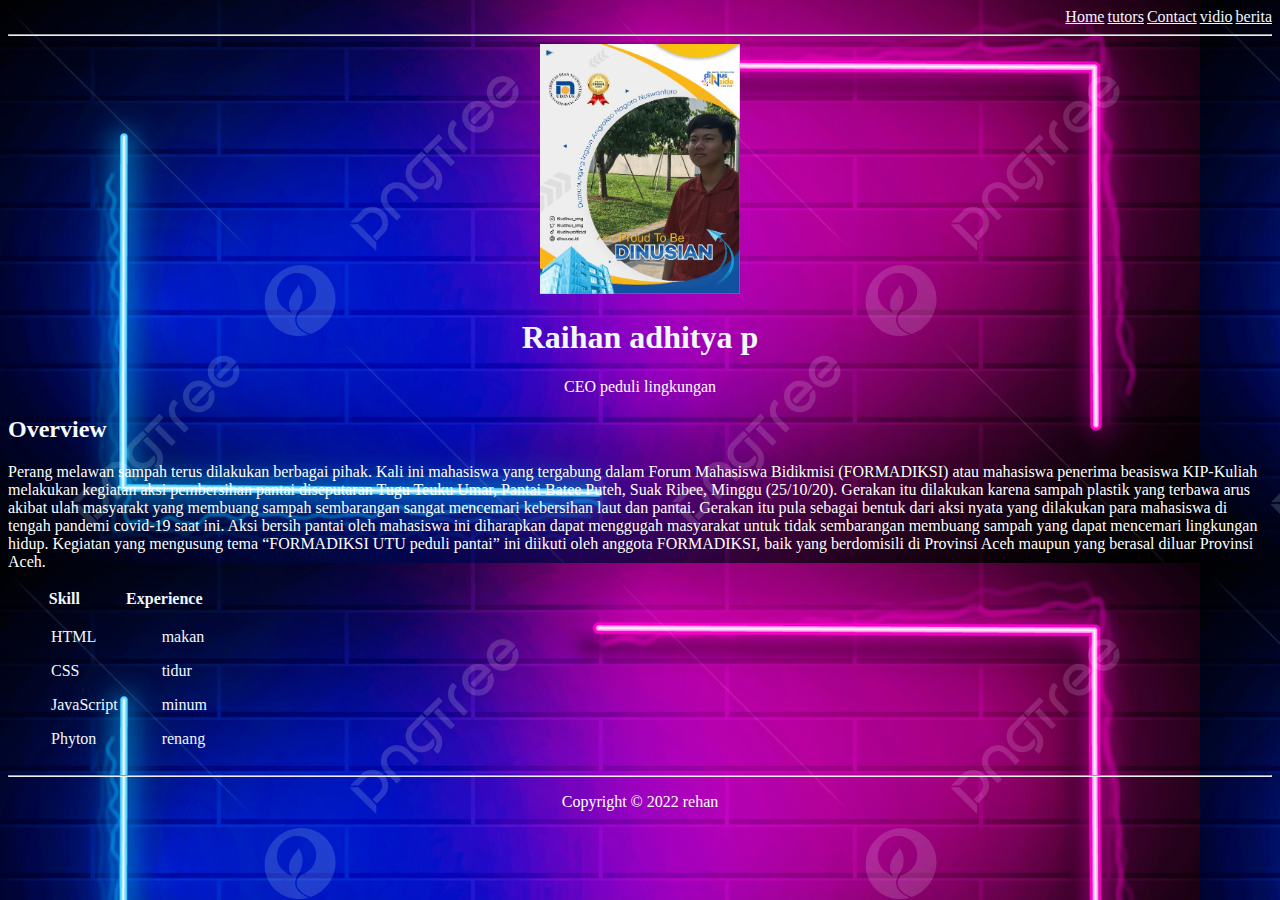
<file: index.html>
<!DOCTYPE html>
<html lang="en">

<head>
    <meta charset="UTF-8">
    <meta http-equiv="X-UA-Compatible" content="IE=edge">
    <meta name="viewport" content="width=device-width, initial-scale=1.0">
    <!--link rel untuk menghubungkan ke file lain/sumber lain-->
    <link rel="stylesheet" type="text/css" href="style.css">
    <title>Portofolio rehan</title> 
</head>

<body>
    <header>
        <nav>
                <a href="index.html" class="main">Home</a>
                <a href="tutors.html" class="not-main"> tutors</a>
                <a href="contact.html" class="not-main">Contact</a>
                <a href="about.html" class="not-main">vidio</a>
                <a href="berita.html" class="main">berita</a>
            </nav>
    </header>

    <hr />

    <header style="text-align: center;">
        <img src="10321.jpg" alt="rehan foto" width="200">
        <h1>Raihan adhitya p</h1>
        <p>CEO peduli lingkungan</p>
    </header>

    <article class="text-align">
        <h2>Overview</h2>
        <p>
            Perang melawan sampah terus dilakukan berbagai pihak. Kali ini mahasiswa yang tergabung dalam  Forum Mahasiswa Bidikmisi (FORMADIKSI) atau mahasiswa penerima beasiswa KIP-Kuliah melakukan  kegiatan aksi pembersihan pantai diseputaran Tugu Teuku Umar, Pantai Batee Puteh, Suak Ribee, Minggu (25/10/20).

Gerakan itu dilakukan karena sampah plastik yang terbawa arus akibat ulah masyarakt yang membuang sampah sembarangan sangat mencemari kebersihan laut dan pantai. Gerakan itu pula sebagai bentuk dari aksi nyata yang dilakukan para mahasiswa di tengah pandemi covid-19 saat ini. Aksi bersih pantai oleh mahasiswa ini diharapkan dapat menggugah masyarakat untuk tidak sembarangan membuang sampah yang dapat mencemari lingkungan hidup.

Kegiatan yang mengusung tema “FORMADIKSI UTU peduli pantai” ini diikuti oleh anggota FORMADIKSI, baik yang berdomisili di Provinsi Aceh maupun yang berasal diluar Provinsi Aceh.
        </p>
    </article>

    <div>
        <table>
            <thead>
                <tr>
                    <th>Skill</th>
                    <th>Experience</th>
                </tr>
            </thead>
            <tbody>
                <tr>
                    <td>
                        <ul>HTML</ul>
                        <ul>CSS</ul>
                        <ul>JavaScript</ul>
                        <ul>Phyton</ul>
                    </td>
                    <td>
                        <ul>makan</ul>
                        <ul>tidur</ul>
                        <ul>minum</ul>
                        <ul>renang</ul>
                    </td>
                </tr>
            </tbody>
        </table>
    </div>

    <hr>
    <footer style="text-align: center;">
        <p style="text-align: center;">Copyright &copy; 2022 rehan</p>
    </footer>
</body>


</html>
</file>
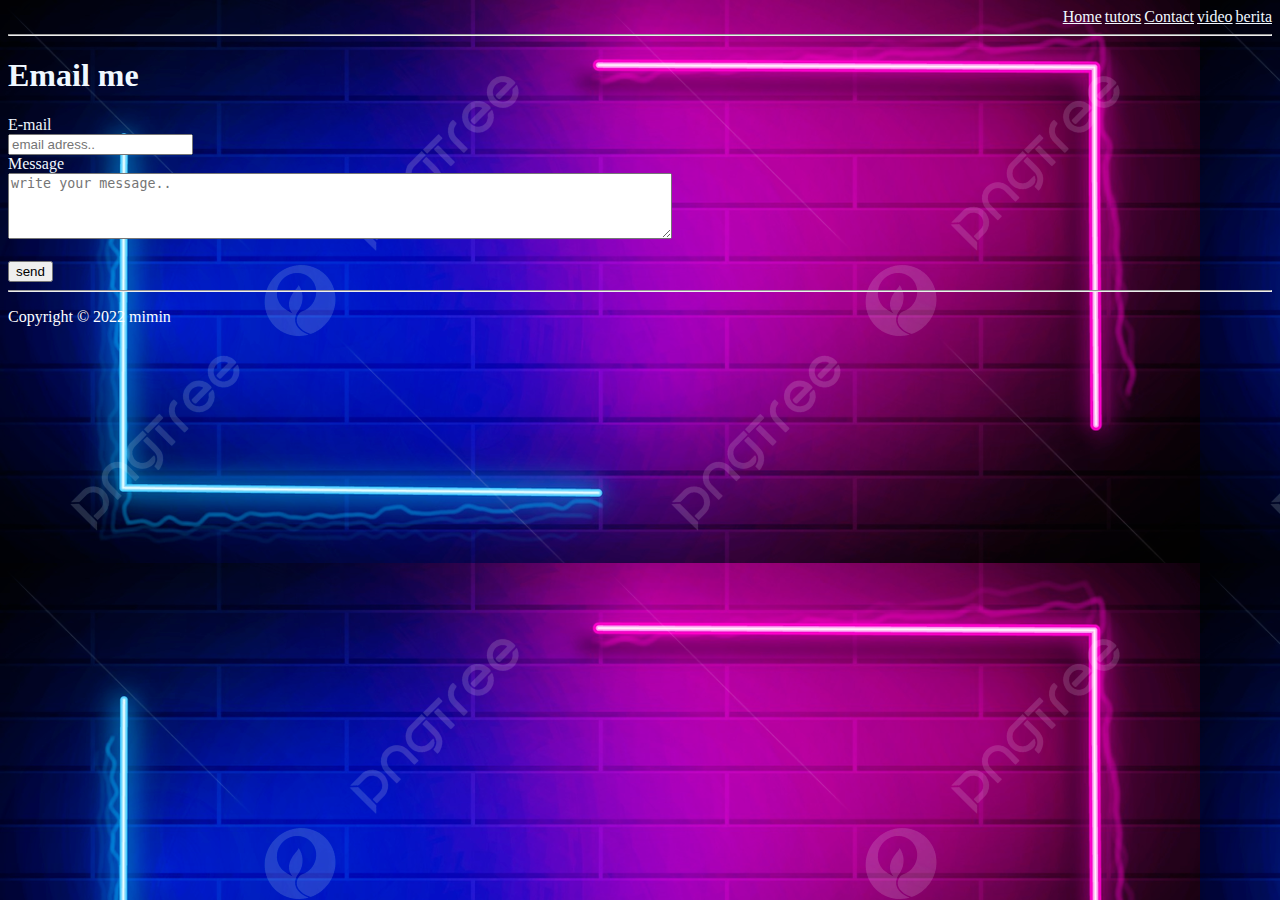
<file: contact.html>
<!DOCTYPE html>
<html lang="en">

<head>
    <meta charset="UTF-8">
    <meta http-equiv="X-UA-Compatible" content="IE=edge">
    <meta name="viewport" content="width=device-width, initial-scale=1.0">
    <title>Document</title>
    <link rel="stylesheet" href="./style.css">
</head>

<body>
    <header>
        <nav>
            <a href="index.html" class="main">Home</a>
            <a href="tutors.html" class="not-main">tutors</a>
            <a href="contact.html" class="not-main">Contact</a>
            <a href="about.html" class="not-main">video</a>
            <a href="berita.html" class="main">berita</a>
        </nav>

    </header>

    <hr />

    <div>
        <h1>Email me</h1>
        <form>
            <label for="email">E-mail</label><br>
            <input type="email" name="email" placeholder="email adress.."><br>
            <label for="message">Message</label><br>
            <textarea name="message" placeholder="write your message.." rows="4" cols="80"></textarea>
            <br><br>
            <input type="submit" value="send">
        </form>
    </div>

    <hr>
    <footer class="text-align">
        <p>Copyright &copy; 2022 mimin</p>
    </footer>
</body>

</html>
</file>
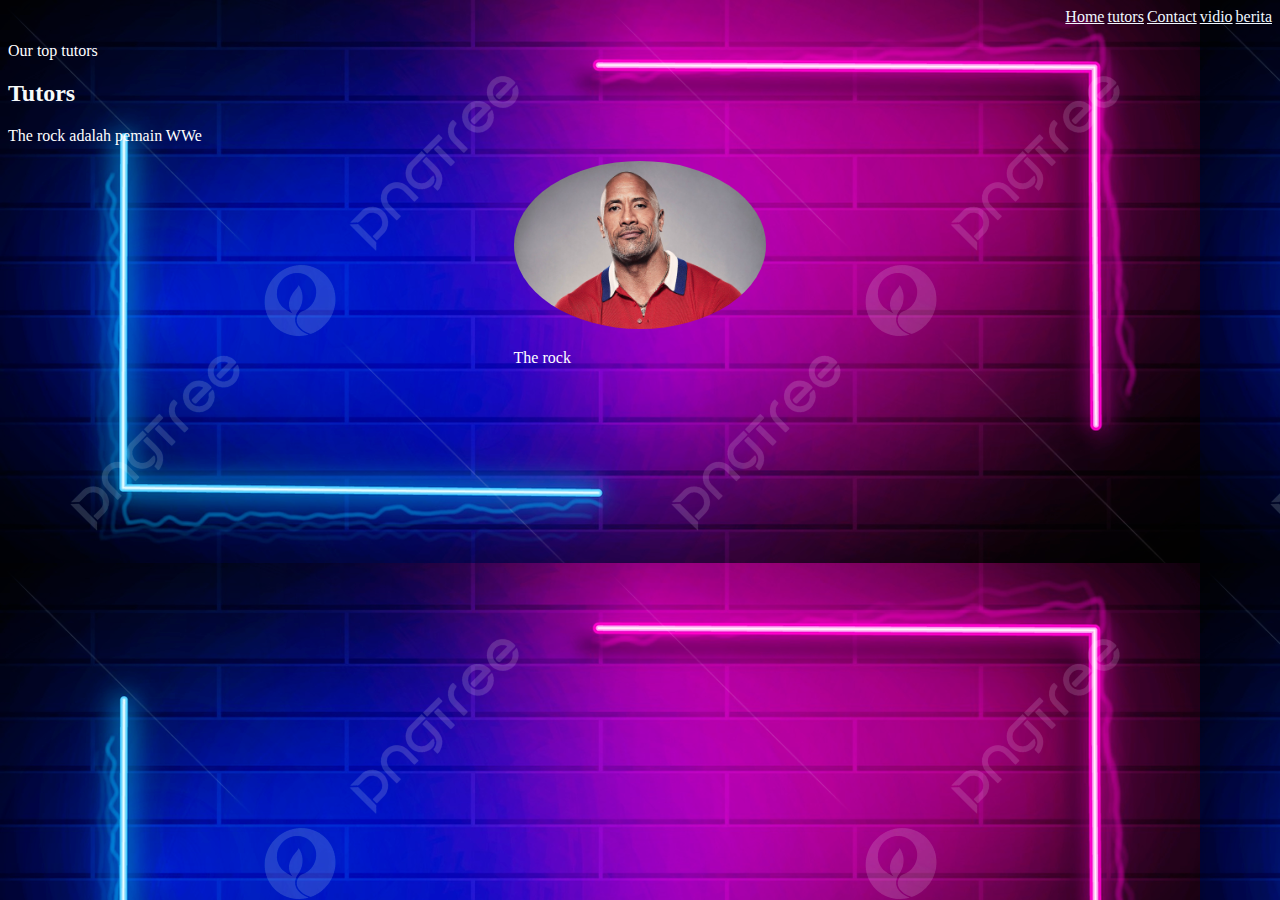
<file: tutors.html>
<!DOCTYPE html>
<html lang="en">
<head>
    <meta charset="UTF-8">
    <meta http-equiv="X-UA-Compatible" content="IE=edge">
    <meta name="viewport" content="width=device-width, initial-scale=1.0">
        <!--link rel untuk menghubungkan ke file lain/sumber lain-->
        <link rel="stylesheet" href="./style.css">
</head>
<body>
    <header>
        <nav>
                <a href="index.html" class="main">Home</a>
                <a href="tutors.html" class="not-main"> tutors</a>
                <a href="contact.html" class="not-main">Contact</a>
                <a href="about.html" class="not-main">vidio</a>
                <a href="berita.html" class="main">berita</a>
            </nav>
    </header>

    <selection id="tutors">
        <div class="Tengah">
            <div class="kolom">
                <p class="deskripsi">Our top tutors</p>
                <h2>Tutors</h2>
                <p>The rock adalah pemain WWe</p>
            </div>

            <div class="tutorlist">
                <div class="Kartu-tutor">
                    <img src="dwaynetherock-.jpg"width="200"/>
                    <p>The rock</p>
                </div>
            </div>
        </div>
    </selection>
</body>
</html>
</file>
<file: style.css>
h2 {
    color: rgb(246, 250, 250);
}

Header {
    color: rgb(255, 255, 255);
}

p {
    color: rgb(255, 255, 255);
}
header {
    color: rgb(255, 255, 255);
    margin: 0;
    padding: 0;
}

.tengah {
    text-align: center;
    width: 100%;
}

.Tutor-list {
    width: 100%;
    position: relative;
    display: flex;
    flex-wrap: wrap;
}

.Kartu-tutor {
    width: 20%;
    margin: 0 auto;
}

.Kartu-tutor img {
    width: 100%;
    border-radius: 100%;
}

body {
    background-image: url("./mimin.jpg");
}

td {
    color: aliceblue;
}

th {
    color: aliceblue;
}

nav a {
    color: aliceblue;
}
nav {
    display: flex;
    justify-content: end;
    gap: 3px;
}

h1 {
    color: aliceblue;
}

div {
    color: aliceblue;
}
</file>
